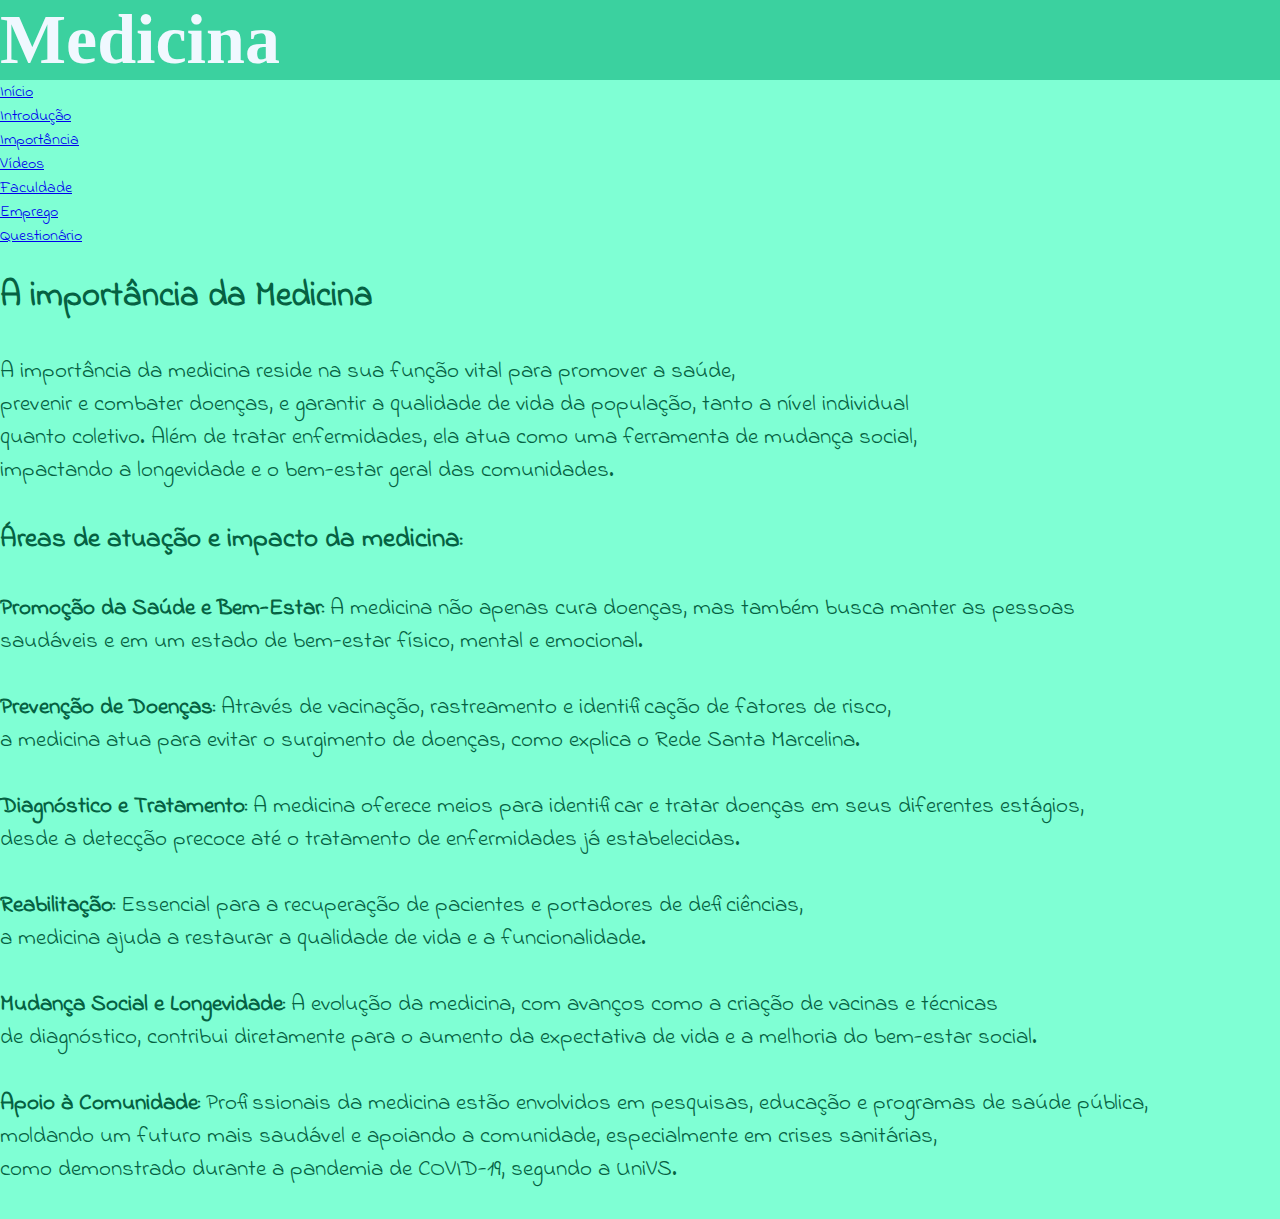
<file: 02/index.html>
<!DOCTYPE html>
<html lang="en">

<head>
  <meta charset="UTF-8">
  <meta name="viewport" content="width=device-width, initial-scale=1.0">
  <title>Document</title>
  <link rel="preconnect" href="https://fonts.googleapis.com">
  <link rel="preconnect" href="https://fonts.gstatic.com" crossorigin>
  <link href="https://fonts.googleapis.com/css2?family=Indie+Flower&display=swap" rel="stylesheet">
  <link rel="stylesheet" href="/css/style.css">
</head>

<body class="indie-flower-regular">

  <h1>Medicina</h1>

  <nav>
    <ul>
      <li><a href="./formulario/index.html">Início</a></li>
      <li><a href="./01/index.html">Introdução</a></li>
      <li><a href="./02/index.html">Importância</a></li>
      <li><a href="./03/index.html">Vídeos</a></li>
      <li><a href="./04/index.html">Faculdade</a></li>
      <li><a href="./05/index.html">Emprego</a></li>
      <li><a href="./06/index.html">Questionário</a></li>
    </ul>
  </nav><br>
  <div class="content">
    <h2>A importância da Medicina</h2><br>

    <p>A importância da medicina reside na sua função vital para promover a saúde,<br> prevenir e combater doenças, e
      garantir a qualidade de vida da população, tanto a nível individual <br> quanto coletivo. Além de tratar
      enfermidades, ela atua como uma ferramenta de mudança social,<br> impactando a longevidade e o bem-estar geral das
      comunidades. </p><br>
    <h3>Áreas de atuação e impacto da medicina:</h3><br>
    <ul>
      <li><strong>Promoção da Saúde e Bem-Estar:</strong> A medicina não apenas cura doenças, mas também busca manter as
        pessoas<br> saudáveis e em um estado de bem-estar físico, mental e emocional. </li><br>
      <li><strong>Prevenção de Doenças:</strong> Através de vacinação, rastreamento e identificação de fatores de
        risco,<br> a medicina atua para evitar o surgimento de doenças, como explica o Rede Santa Marcelina. </li><br>
      <li><strong>Diagnóstico e Tratamento:</strong> A medicina oferece meios para identificar e tratar doenças em seus
        diferentes estágios,<br> desde a detecção precoce até o tratamento de enfermidades já estabelecidas. </li><br>
      <li><strong>Reabilitação:</strong> Essencial para a recuperação de pacientes e portadores de deficiências,<br> a
        medicina ajuda a restaurar a qualidade de vida e a funcionalidade. </li><br>
      <li><strong>Mudança Social e Longevidade:</strong> A evolução da medicina, com avanços como a criação de vacinas e
        técnicas <br>de diagnóstico, contribui diretamente para o aumento da expectativa de vida e a melhoria do
        bem-estar social. </li><br>
      <li><strong>Apoio à Comunidade:</strong> Profissionais da medicina estão envolvidos em pesquisas, educação e
        programas de saúde pública,<br> moldando um futuro mais saudável e apoiando a comunidade, especialmente em
        crises sanitárias,<br> como demonstrado durante a pandemia de COVID-19, segundo a UniVS. </li><br>
    </ul>

  </div>
</body>

</html>
</file>
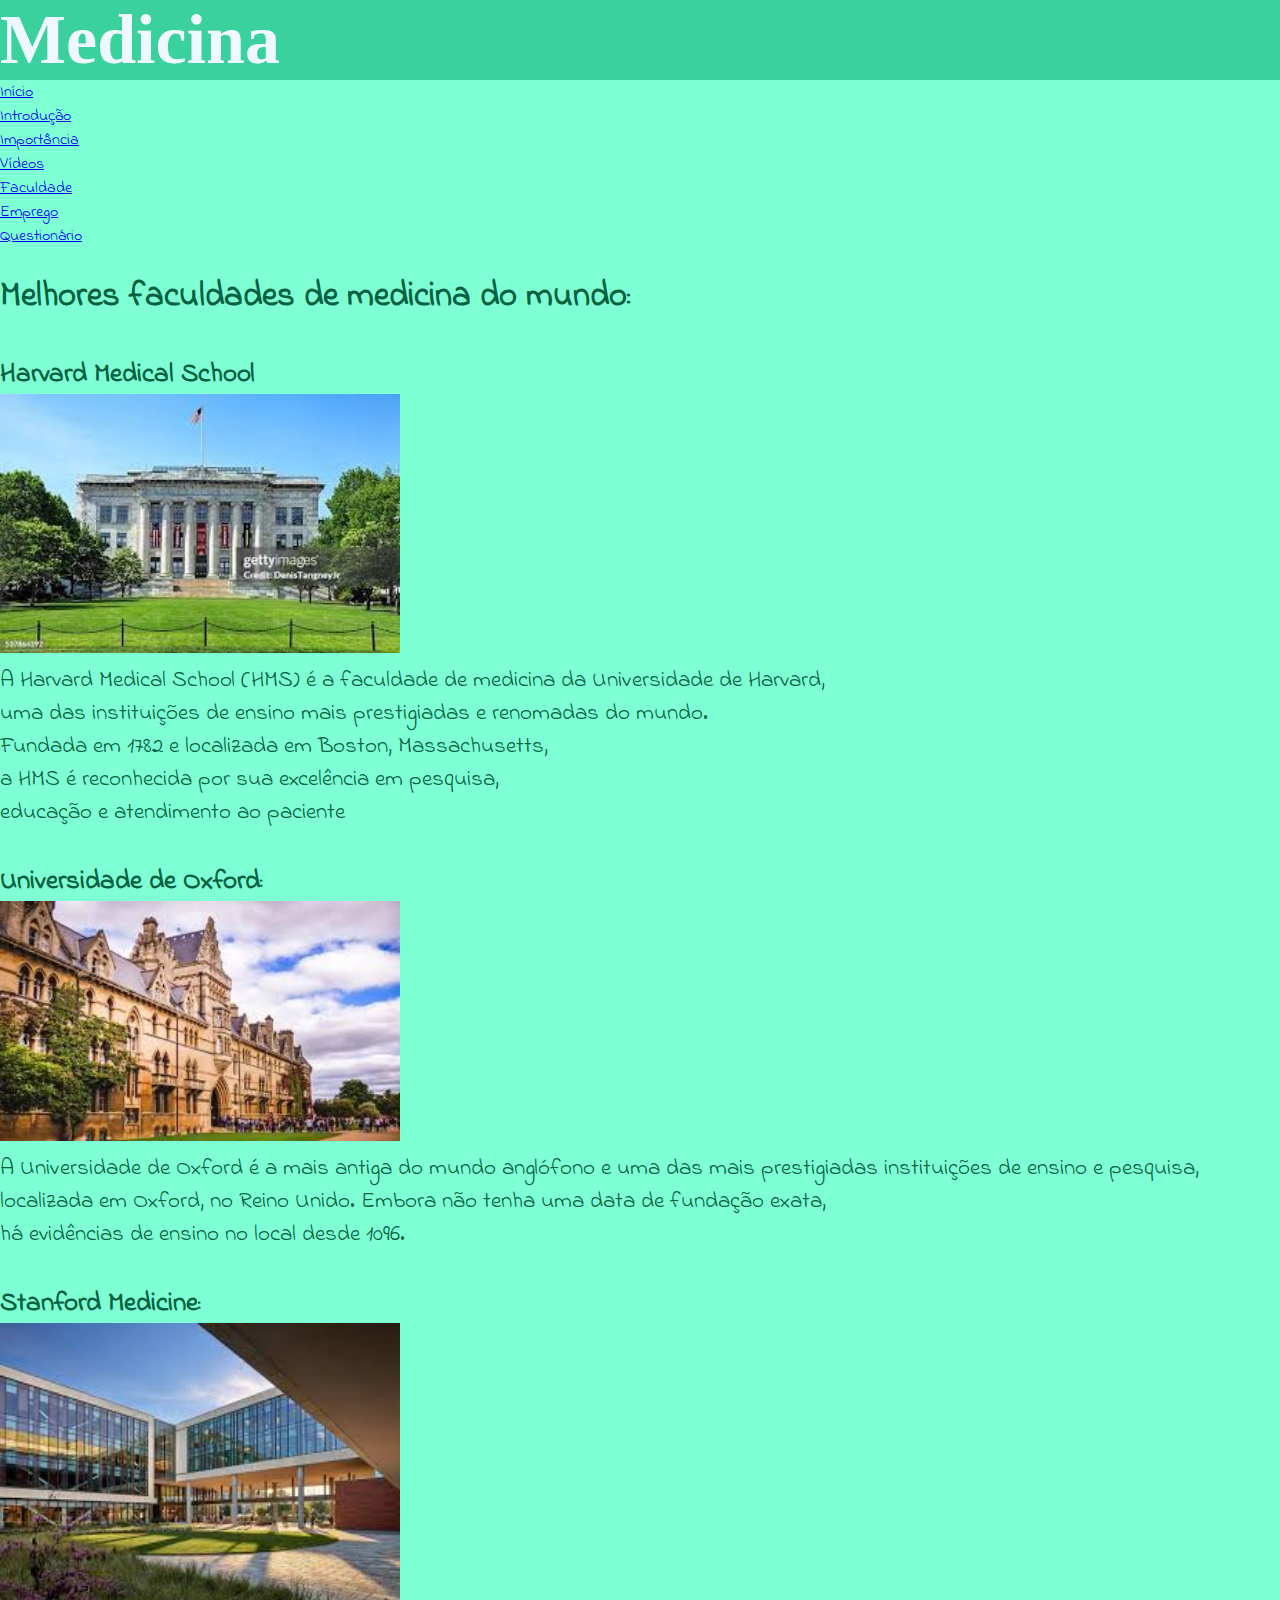
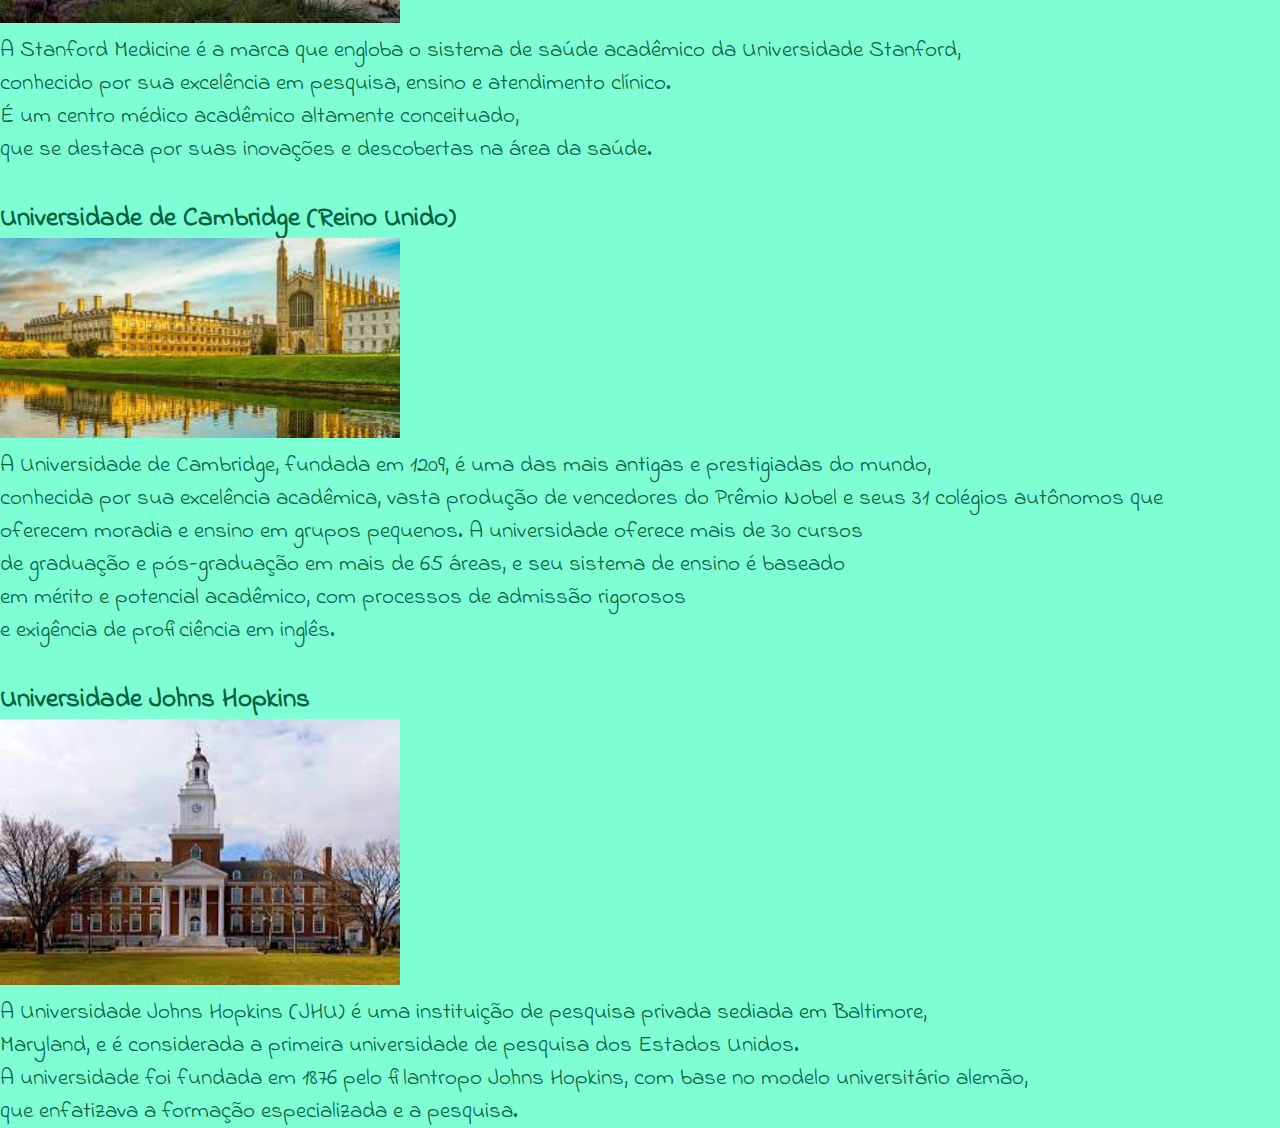
<file: 04/index.html>
<!DOCTYPE html>
<html lang="en">

<head>
    <meta charset="UTF-8">
    <meta name="viewport" content="width=device-width, initial-scale=1.0">
    <title>Document</title>
    <link rel="preconnect" href="https://fonts.googleapis.com">
    <link rel="preconnect" href="https://fonts.gstatic.com" crossorigin>
    <link href="https://fonts.googleapis.com/css2?family=Indie+Flower&display=swap" rel="stylesheet">
    <link rel="stylesheet" href="/css/style.css">
</head>

<body class="indie-flower-regular">

    <h1>Medicina</h1>

    <nav>
        <ul>
            <li><a href="./formulario/index.html">Início</a></li>
            <li><a href="./01/index.html">Introdução</a></li>
            <li><a href="./02/index.html">Importância</a></li>
            <li><a href="./03/index.html">Vídeos</a></li>
            <li><a href="./04/index.html">Faculdade</a></li>
            <li><a href="./05/index.html">Emprego</a></li>
            <li><a href="./06/index.html">Questionário</a></li>
        </ul>
    </nav><br>
    <div class="content">
        <h2>Melhores faculdades de medicina do mundo:</h2><br>
        <h3>Harvard Medical School</h3>
        <img src="/imgs/harvard.jpg" alt="jpg" width="400px">
        <p>A Harvard Medical School (HMS) é a faculdade de medicina da Universidade de Harvard,<br> uma das instituições
            de ensino mais prestigiadas e renomadas do mundo.<br> Fundada em 1782 e localizada em Boston,
            Massachusetts,<br> a HMS é reconhecida por sua excelência em pesquisa,<br> educação e atendimento ao
            paciente</p><br>
        <h3>Universidade de Oxford:</h3>
        <img src="/imgs/oxford.jpg" alt="jpg" width="400px">
        <p>A Universidade de Oxford é a mais antiga do mundo anglófono e uma das mais prestigiadas instituições de
            ensino e pesquisa,<br> localizada em Oxford, no Reino Unido. Embora não tenha uma data de fundação
            exata,<br> há evidências de ensino no local desde 1096.</p><br>
        <h3>Stanford Medicine:</h3>
        <img src="/imgs/Stanford Medicine,.jpg" alt="jpg" width="400px">
        <p>A Stanford Medicine é a marca que engloba o sistema de saúde acadêmico da Universidade Stanford,<br>
            conhecido por sua excelência em pesquisa, ensino e atendimento clínico.<br> É um centro médico acadêmico
            altamente conceituado,<br> que se destaca por suas inovações e descobertas na área da saúde. </p><br>
        <h3>Universidade de Cambridge (Reino Unido)</h3>
        <img src="/imgs/cambridge.jpg" alt="jpg" width="400px">
        <p>A Universidade de Cambridge, fundada em 1209, é uma das mais antigas e prestigiadas do mundo,<br> conhecida
            por sua excelência acadêmica, vasta produção de vencedores do Prêmio Nobel e seus 31 colégios autônomos
            que<br> oferecem moradia e ensino em grupos pequenos. A universidade oferece mais de 30 cursos<br> de
            graduação e pós-graduação em mais de 65 áreas, e seu sistema de ensino é baseado<br> em mérito e potencial
            acadêmico, com processos de admissão rigorosos<br> e exigência de proficiência em inglês.</p><br>
        <h3>Universidade Johns Hopkins</h3>
        <img src="/imgs/Johns Hopkins.jpg" alt="jpg" width="400px">
        <p>A Universidade Johns Hopkins (JHU) é uma instituição de pesquisa privada sediada em Baltimore,<br> Maryland,
            e é considerada a primeira universidade de pesquisa dos Estados Unidos. <br> A universidade foi fundada em
            1876 pelo filantropo Johns Hopkins, com base no modelo universitário alemão,<br> que enfatizava a formação
            especializada e a pesquisa.
    </div>
</body>

</html>
</file>
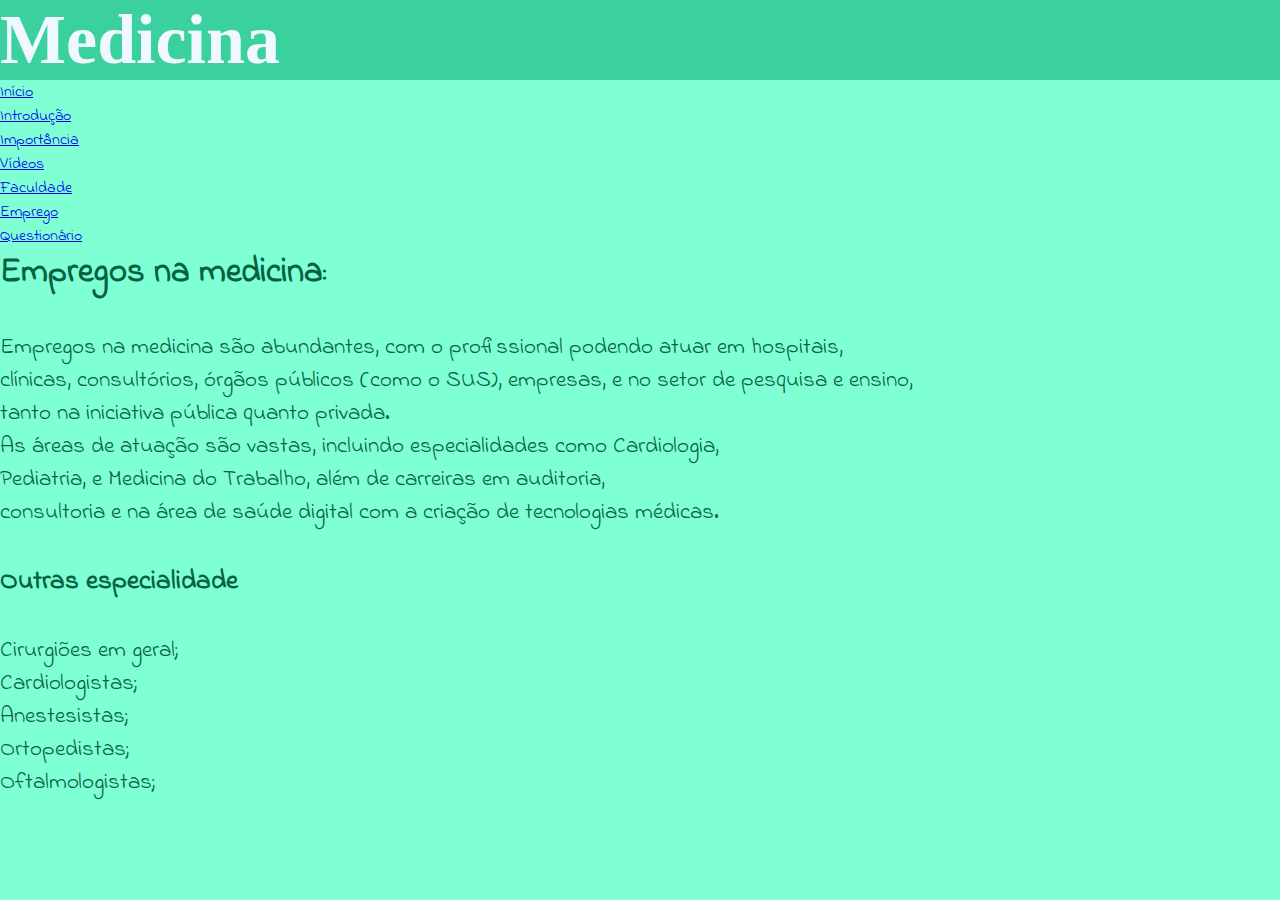
<file: 05/index.html>
<!DOCTYPE html>
<html lang="en">

<head>
    <meta charset="UTF-8">
    <meta name="viewport" content="width=device-width, initial-scale=1.0">
    <title>Document</title>
    <link rel="preconnect" href="https://fonts.googleapis.com">
    <link rel="preconnect" href="https://fonts.gstatic.com" crossorigin>
    <link href="https://fonts.googleapis.com/css2?family=Indie+Flower&display=swap" rel="stylesheet">
    <link rel="stylesheet" href="/css/style.css">
</head>

<body class="indie-flower-regular">

    <h1>Medicina</h1>

    <nav>
        <ul>
            <li><a href="./formulario/index.html">Início</a></li>
            <li><a href="./01/index.html">Introdução</a></li>
            <li><a href="./02/index.html">Importância</a></li>
            <li><a href="./03/index.html">Vídeos</a></li>
            <li><a href="./04/index.html">Faculdade</a></li>
            <li><a href="./05/index.html">Emprego</a></li>
            <li><a href="./06/index.html">Questionário</a></li>
        </ul>
    </nav>
    <div class="content">
        <h2>Empregos na medicina:</h2><br>
        <p>Empregos na medicina são abundantes, com o profissional podendo atuar em hospitais,<br> clínicas,
            consultórios, órgãos públicos (como o SUS), empresas, e no setor de pesquisa e ensino,<br> tanto na
            iniciativa pública quanto privada.</p>
        <p>As áreas de atuação são vastas, incluindo especialidades como Cardiologia,<br> Pediatria, e Medicina do
            Trabalho, além de carreiras em auditoria,<br> consultoria e na área de saúde digital com a criação de
            tecnologias médicas. </p><br>
        <h3>Outras especialidade</h3><br>
        <ul>
            <li>Cirurgiões em geral;</li>
            <li>Cardiologistas;</li>
            <li>Anestesistas;</li>
            <li>Ortopedistas;</li>
            <li>Oftalmologistas;</li>
    </div>
</body>

</html>
</file>
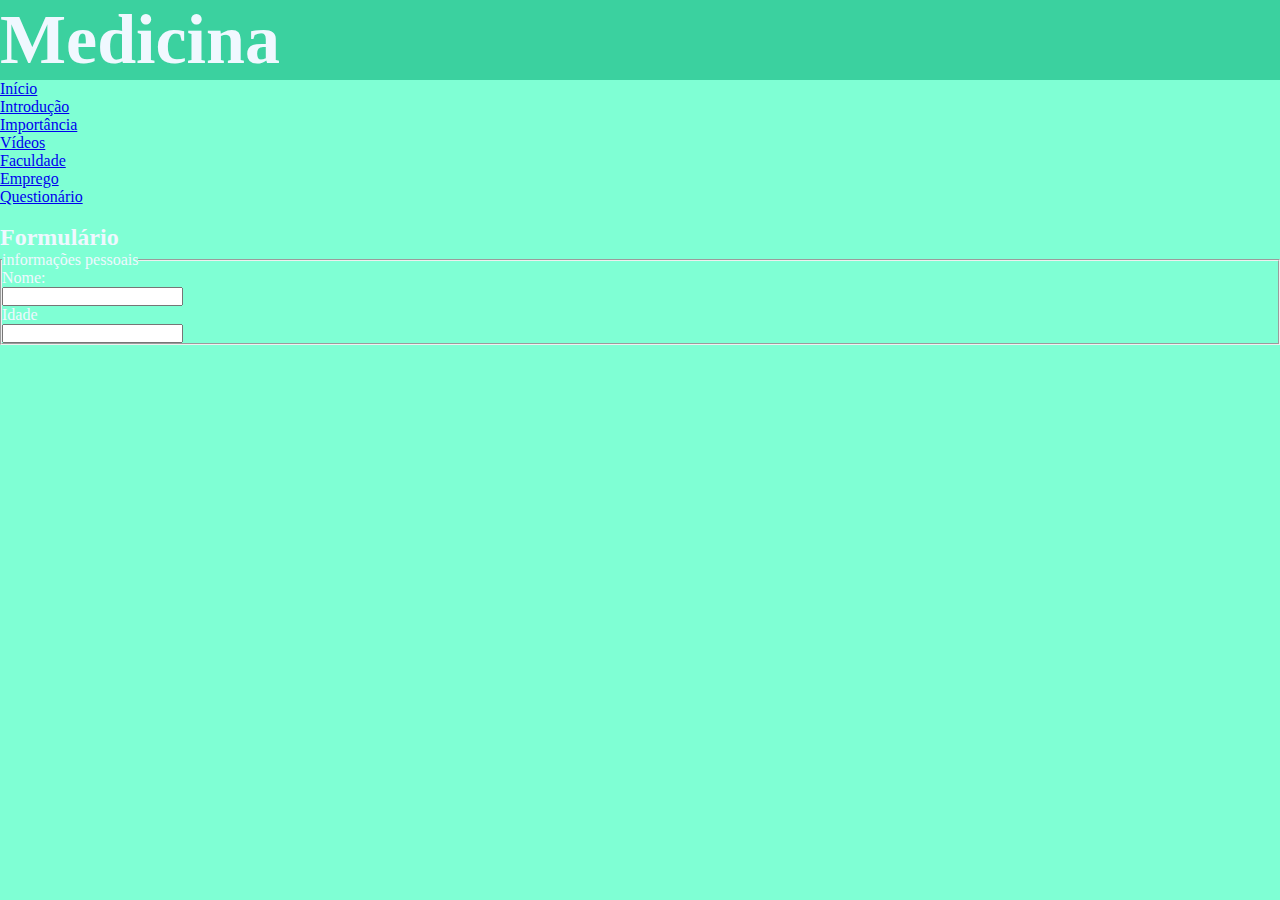
<file: formulario/index.html>
<!DOCTYPE html>
<html lang="en">

<head>
    <meta charset="UTF-8">
    <meta name="viewport" content="width=device-width, initial-scale=1.0">
    <title>Formulário</title>
    <link rel="stylesheet" href="./../css/style.css">
</head>

<body>

    <h1>Medicina</h1>

    <nav>
        <ul>
            <li><a href="./formulario/index.html">Início</a></li>
            <li><a href="./01/index.html">Introdução</a></li>
            <li><a href="./02/index.html">Importância</a></li>
            <li><a href="./03/index.html">Vídeos</a></li>
            <li><a href="./04/index.html">Faculdade</a></li>
            <li><a href="./05/index.html">Emprego</a></li>
            <li><a href="./06/index.html">Questionário</a></li>
        </ul>
    </nav><br>

    <h2>Formulário</h2>

    <form id="cotato">
        <fieldset>
            <legend>informações pessoais</legend>
            <div>
                <label>Nome:<br>
                    <input type="text" id="Nome">
                </label>
            </div>
            <label>Idade<br>
                <input type="number" id="Idade">
            </label>
        </fieldset><br>

</body>

</html>
</file>
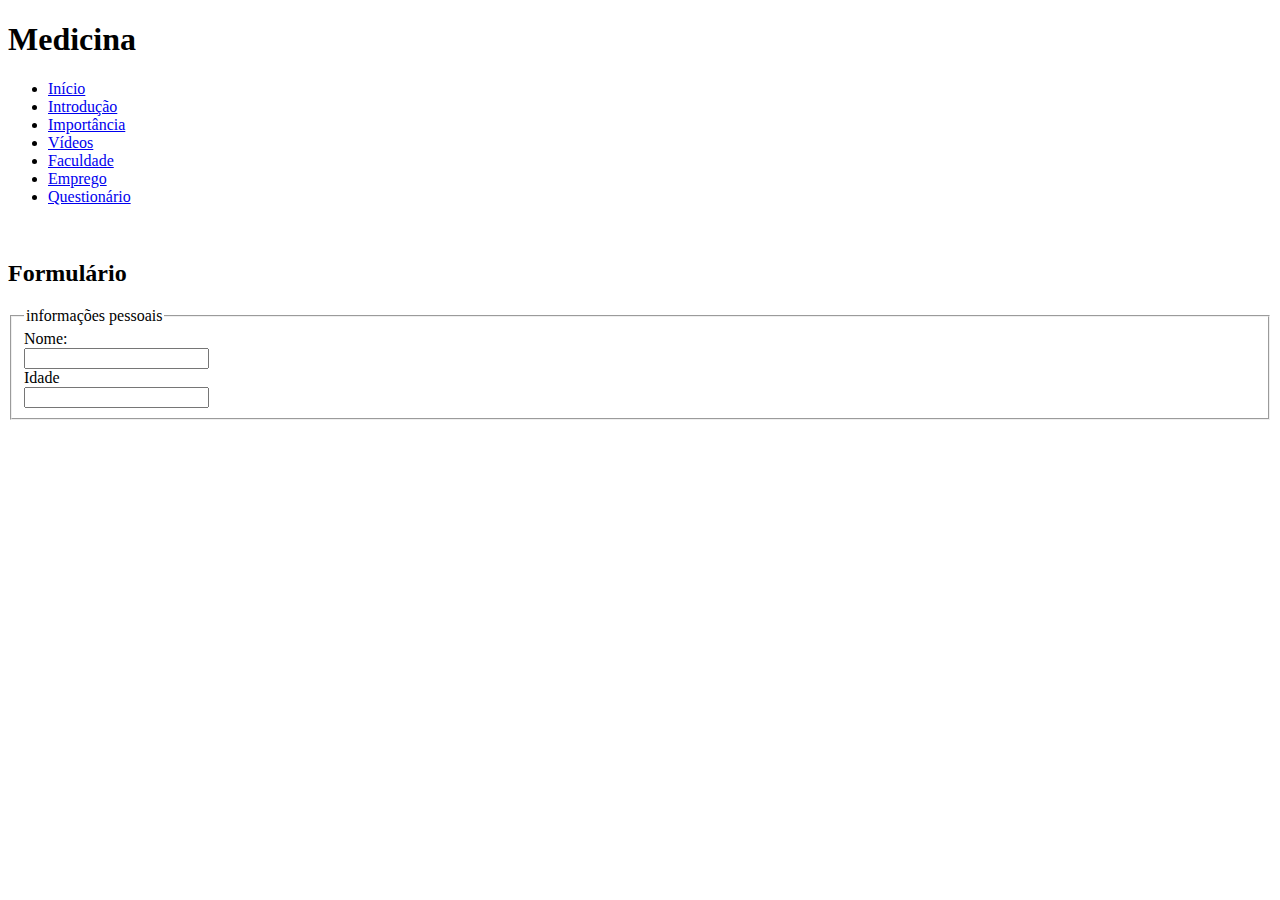
<file: atividade1/0.9/index.html>
<!DOCTYPE html>
<html lang="en">

<head>
    <meta charset="UTF-8">
    <meta name="viewport" content="width=device-width, initial-scale=1.0">
    <title>Formulário</title>
</head>

<body>

    <h1>Medicina</h1>

     <nav>
        <ul>
            <li><a href="/0.9/index.html">Início</a></li>
            <li><a href="/01/index.html">Introdução</a></li>
            <li><a href="/02/index.html">Importância</a></li>
            <li><a href="/03/index.html">Vídeos</a></li>
            <li><a href="/04/index.html">Faculdade</a></li>
            <li><a href="/05/index.html">Emprego</a></li>
            <li><a href="/index1.html">Questionário</a></li>
        </ul>
    </nav><br>

    <h2>Formulário</h2>

    <form id="cotato">
        <fieldset>
            <legend>informações pessoais</legend>
            <div>
                <label>Nome:<br>
                    <input type="text" id="Nome">
                </label>
            </div>
            <label>Idade<br>
                <input type="number" id="Idade">
            </label>
        </fieldset><br>

</body>

</html>
</file>
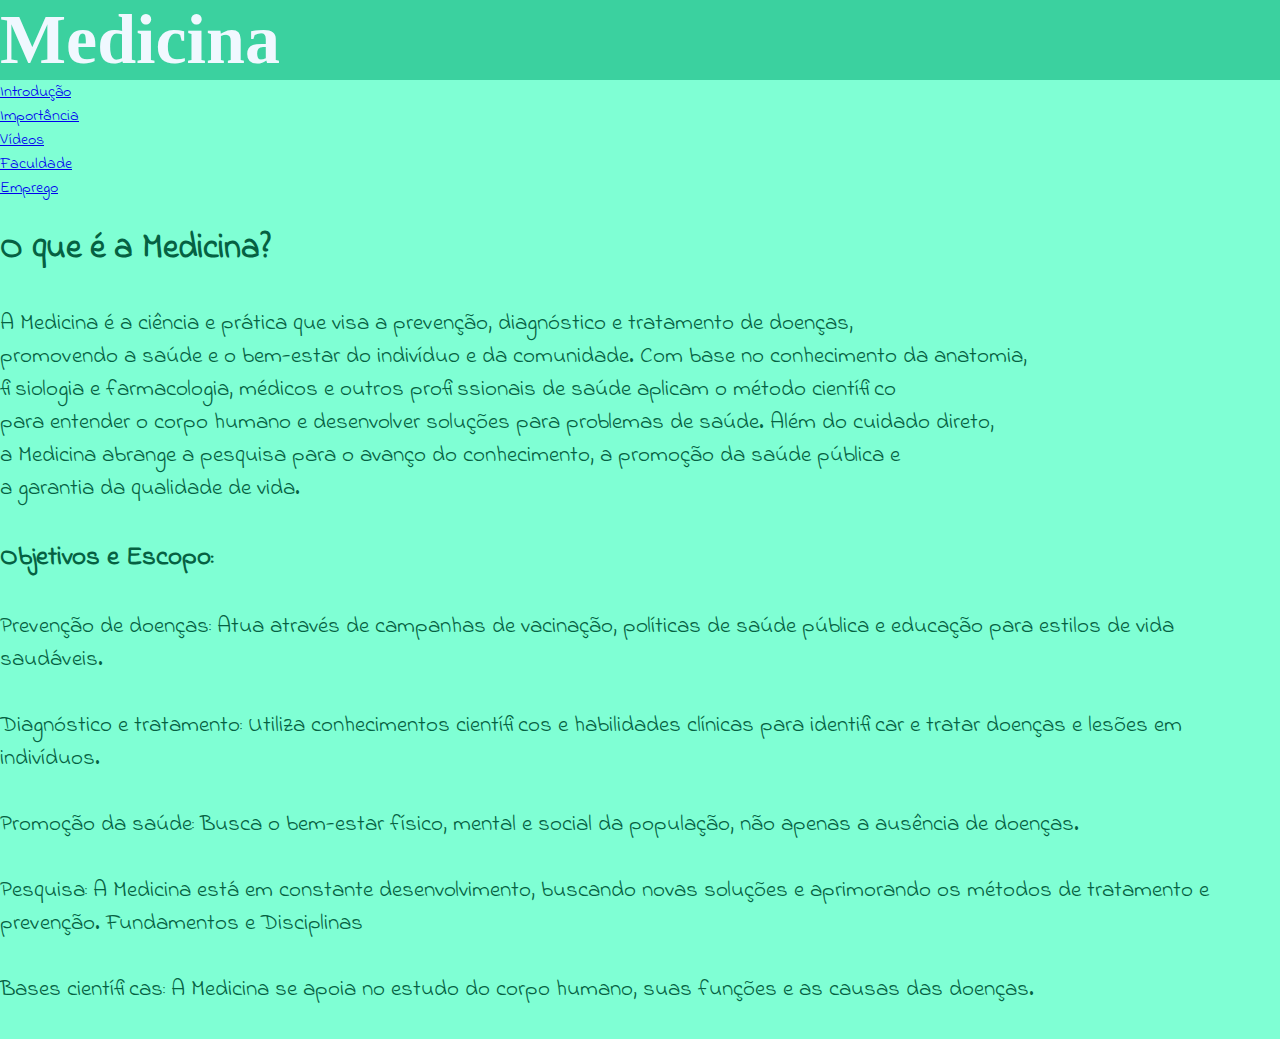
<file: atividade1/01/index.html>
<!DOCTYPE html>
<html lang="en">
<head>
    <meta charset="UTF-8">
    <meta name="viewport" content="width=device-width, initial-scale=1.0">
    <title>+ Medicina</title>
    <link rel="shortcut icon" href="favicon.ico" type="image/x-icon">
    <link rel="preconnect" href="https://fonts.googleapis.com">
    <link rel="preconnect" href="https://fonts.gstatic.com" crossorigin>
    <link href="https://fonts.googleapis.com/css2?family=Indie+Flower&display=swap" rel="stylesheet">
    <link rel="stylesheet" href="/css/style.css">
</head>
<body class="indie-flower-regular">
    
    <h1>Medicina</h1>

    <nav>
        <ul>
            <li><a href="/01/index.html">Introdução</a></li>
            <li><a href="/02/index.html">Importância</a></li>
            <li><a href="/03/index.html">Vídeos</a></li>
            <li><a href="/04/index.html">Faculdade</a></li>
            <li><a href="/05/index.html">Emprego</a></li>
        </ul>
    </nav><br>

    <div class="content">    
        <h2>O que é a Medicina?</h2><br>

        <p>A Medicina é a ciência e prática que visa a prevenção, diagnóstico e tratamento de doenças,<br> promovendo a saúde e o bem-estar do indivíduo e da comunidade. Com base no conhecimento da anatomia,<br> fisiologia e farmacologia, médicos e outros profissionais de saúde aplicam o método científico <br> para entender o corpo humano e desenvolver soluções para problemas de saúde. Além do cuidado direto,<br> a Medicina abrange a pesquisa para o avanço do conhecimento, a promoção da saúde pública e <br> a garantia da qualidade de vida.</p><br> 

            <h3>Objetivos e Escopo:</h3><br>
            <p>Prevenção de doenças: Atua através de campanhas de vacinação, políticas de saúde pública e educação para estilos de vida saudáveis. </p><br>
            <p>Diagnóstico e tratamento: Utiliza conhecimentos científicos e habilidades clínicas para identificar e tratar doenças e lesões em indivíduos. </p><br>
            <p>Promoção da saúde: Busca o bem-estar físico, mental e social da população, não apenas a ausência de doenças. </p><br>
            <p>Pesquisa: A Medicina está em constante desenvolvimento, buscando novas soluções e aprimorando os métodos de tratamento e prevenção. 
            Fundamentos e Disciplinas </p><br>
            <p>Bases científicas: A Medicina se apoia no estudo do corpo humano, suas funções e as causas das doenças.</p><br>
    </div>

</body>
</html>
</file>
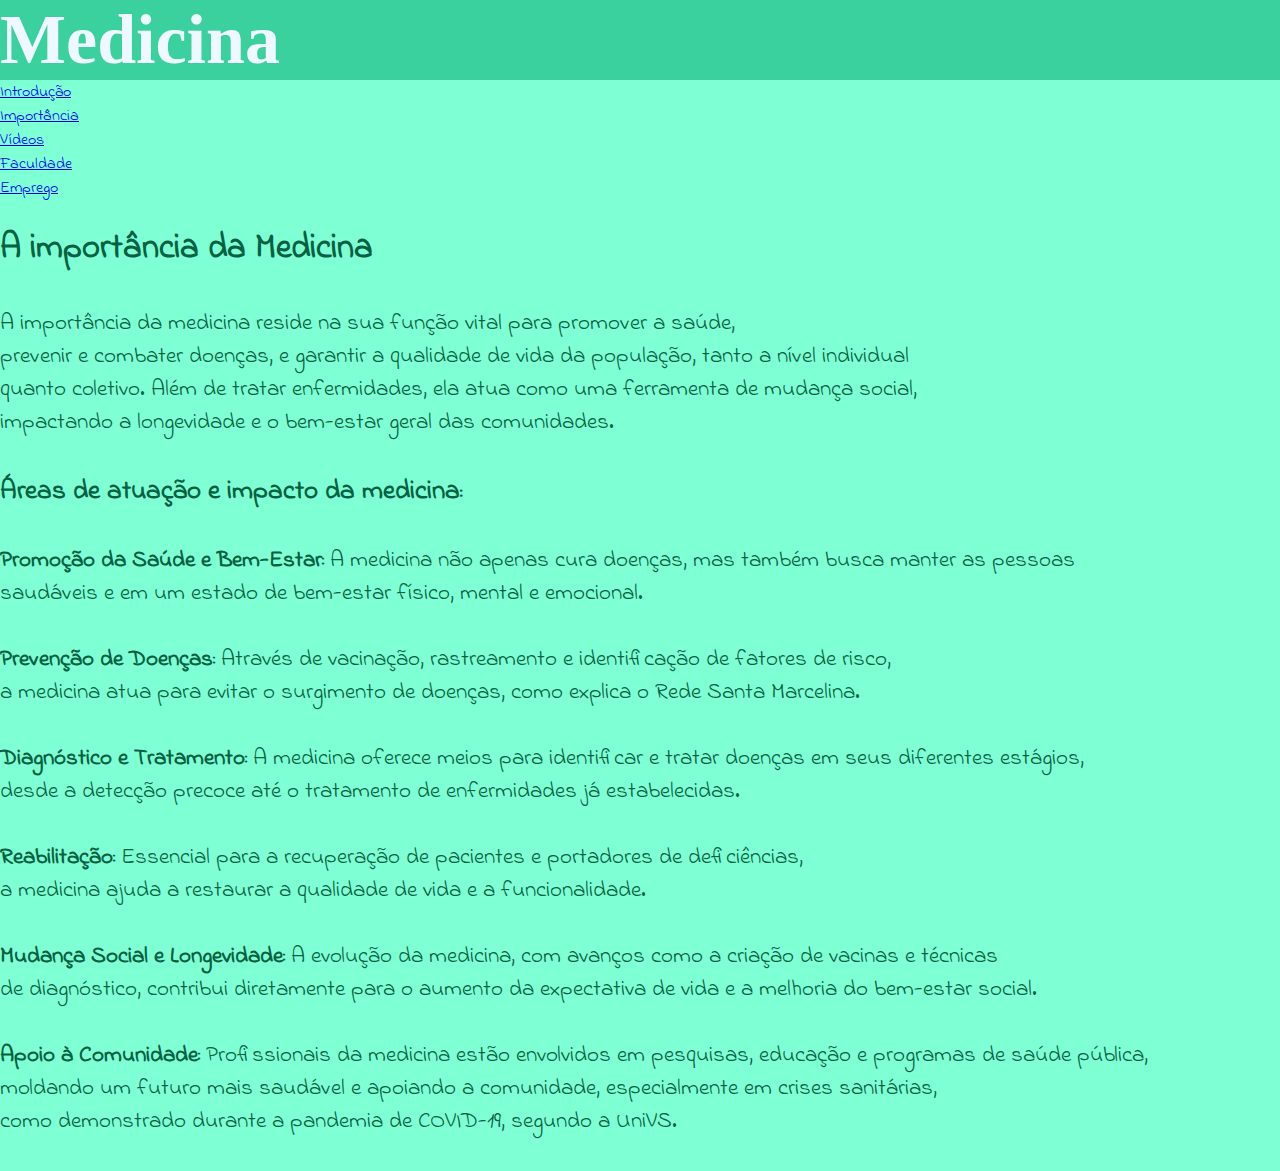
<file: atividade1/02/index.html>
<!DOCTYPE html>
<html lang="en">
<head>
    <meta charset="UTF-8">
    <meta name="viewport" content="width=device-width, initial-scale=1.0">
    <title>Document</title>
    <link rel="shortcut icon" href="favicon.ico" type="image/x-icon">
    <link rel="preconnect" href="https://fonts.googleapis.com">
    <link rel="preconnect" href="https://fonts.gstatic.com" crossorigin>
    <link href="https://fonts.googleapis.com/css2?family=Indie+Flower&display=swap" rel="stylesheet">
    <link rel="stylesheet" href="/css/style.css">
</head>
<body class="indie-flower-regular">

    <h1>Medicina</h1>

    <nav>
        <ul>
            <li><a href="/01/index.html">Introdução</a></li>
            <li><a href="/02/index.html">Importância</a></li>
            <li><a href="/03/index.html">Vídeos</a></li>
            <li><a href="/04/index.html">Faculdade</a></li>
            <li><a href="/05/index.html">Emprego</a></li>
        </ul>
    </nav><br>
    <div class="content"> 
      <h2>A importância da Medicina</h2><br>

      <p>A importância da medicina reside na sua função vital para promover a saúde,<br> prevenir e combater doenças, e garantir a qualidade de vida da população, tanto a nível individual <br> quanto coletivo. Além de tratar enfermidades, ela atua como uma ferramenta de mudança social,<br> impactando a longevidade e o bem-estar geral das comunidades.  </p><br>
      <h3>Áreas de atuação e impacto da medicina:</h3><br>
      <ul>
        <li><strong>Promoção da Saúde e Bem-Estar:</strong> A medicina não apenas cura doenças, mas também busca manter as pessoas<br> saudáveis e em um estado de bem-estar físico, mental e emocional. </li><br>
        <li><strong>Prevenção de Doenças:</strong> Através de vacinação, rastreamento e identificação de fatores de risco,<br> a medicina atua para evitar o surgimento de doenças, como explica o Rede Santa Marcelina. </li><br>
        <li><strong>Diagnóstico e Tratamento:</strong> A medicina oferece meios para identificar e tratar doenças em seus diferentes estágios,<br> desde a detecção precoce até o tratamento de enfermidades já estabelecidas. </li><br>
        <li><strong>Reabilitação:</strong> Essencial para a recuperação de pacientes e portadores de deficiências,<br> a medicina ajuda a restaurar a qualidade de vida e a funcionalidade. </li><br>
        <li><strong>Mudança Social e Longevidade:</strong> A evolução da medicina, com avanços como a criação de vacinas e técnicas <br>de diagnóstico, contribui diretamente para o aumento da expectativa de vida e a melhoria do bem-estar social. </li><br>
        <li><strong>Apoio à Comunidade:</strong> Profissionais da medicina estão envolvidos em pesquisas, educação e programas de saúde pública,<br> moldando um futuro mais saudável e apoiando a comunidade, especialmente em crises sanitárias,<br> como demonstrado durante a pandemia de COVID-19, segundo a UniVS. </li><br>
      </ul>

    </div>
</body>
</html>
</file>
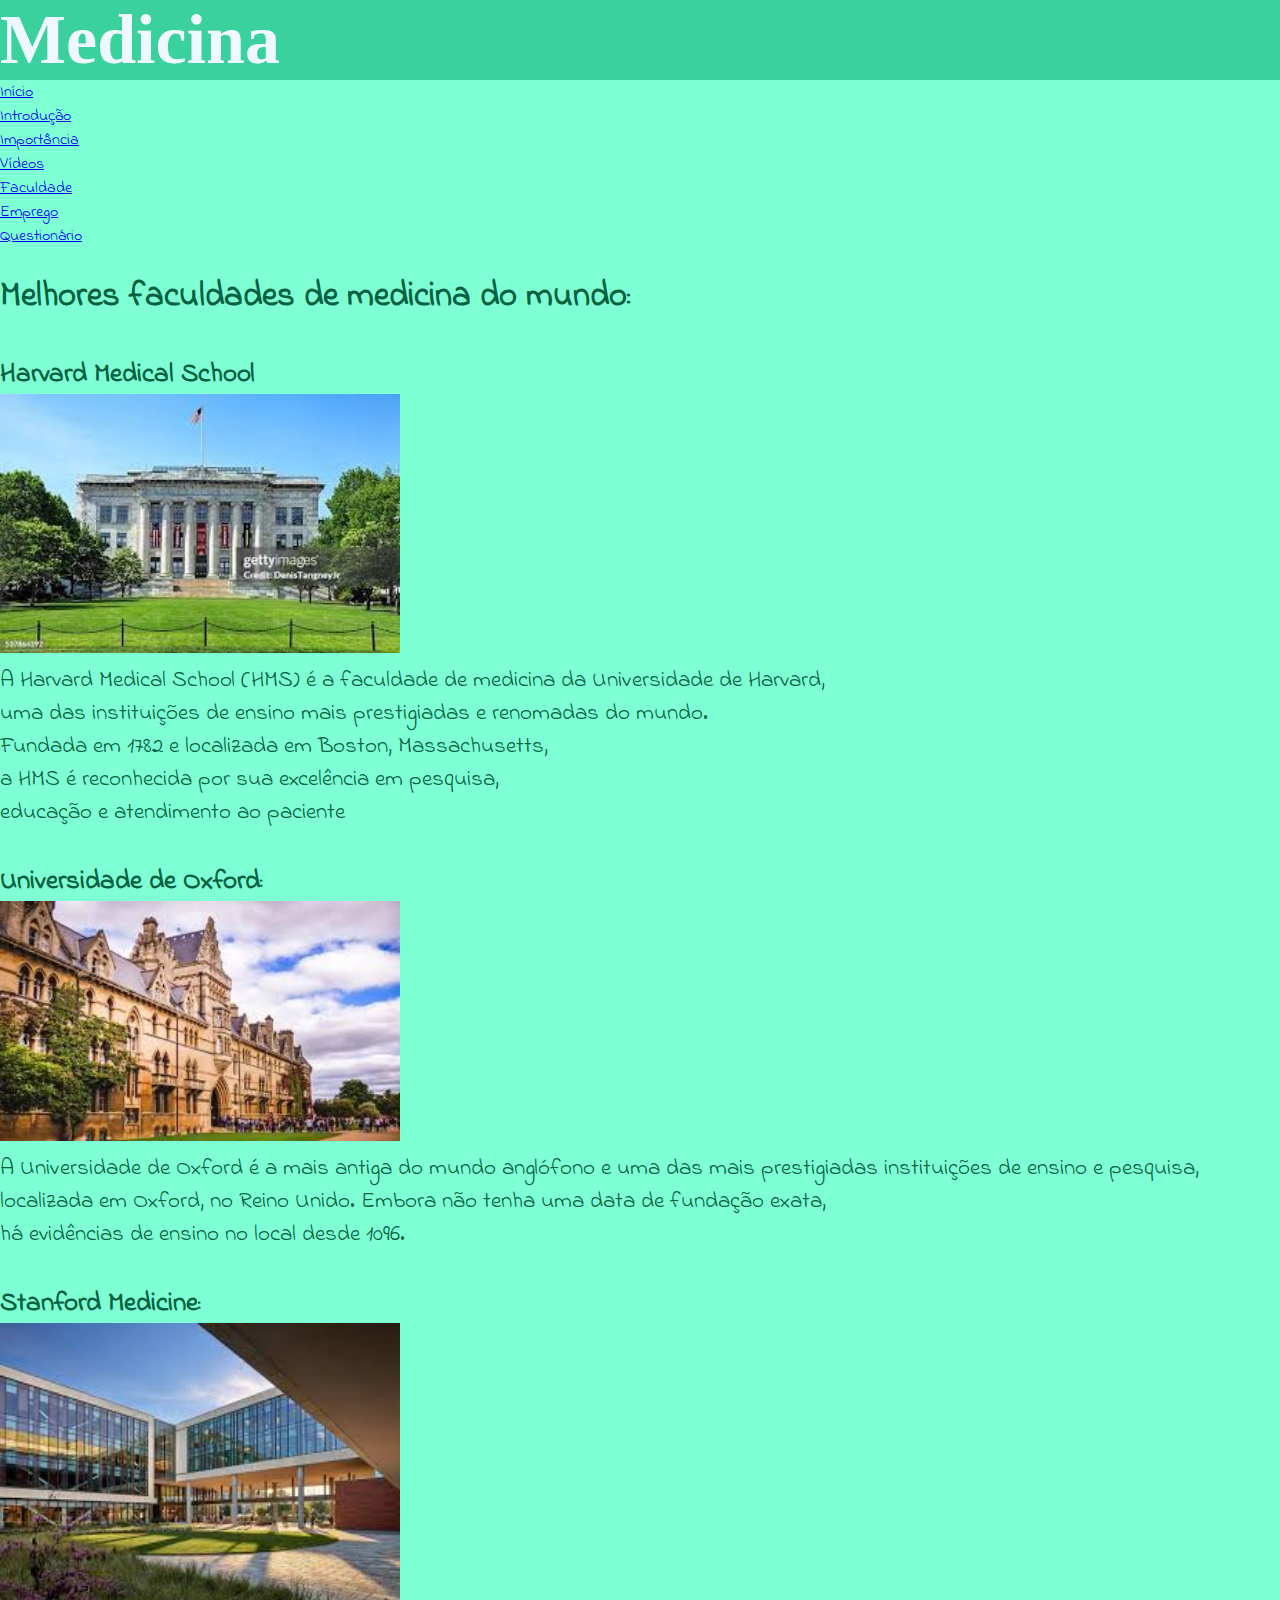
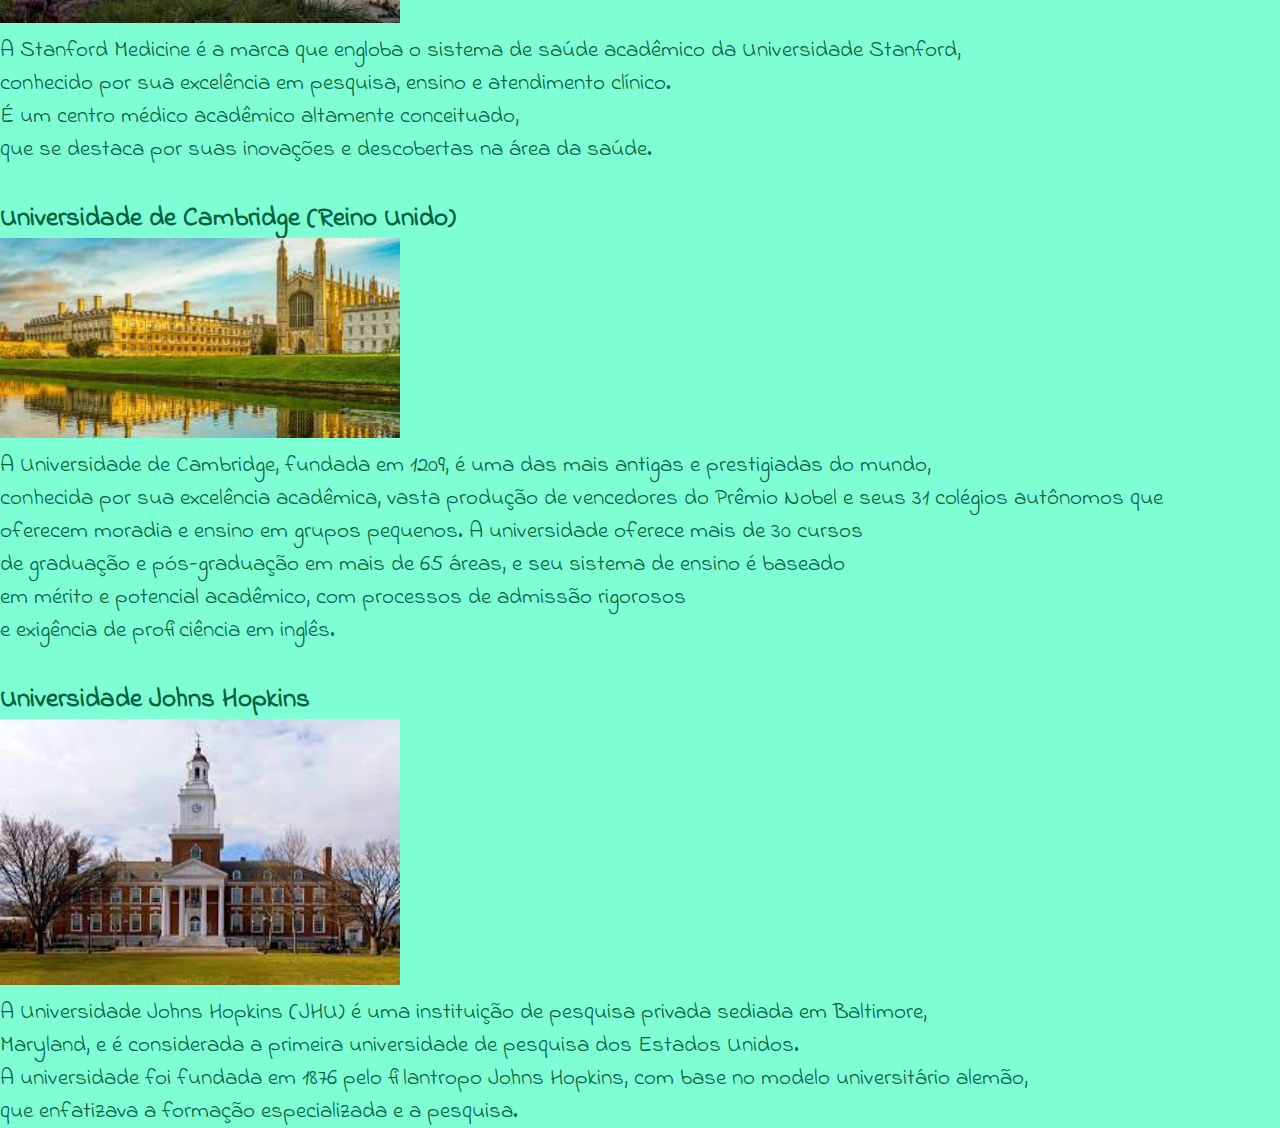
<file: atividade1/04/index.html>
<!DOCTYPE html>
<html lang="en">

<head>
    <meta charset="UTF-8">
    <meta name="viewport" content="width=device-width, initial-scale=1.0">
    <title>Document</title>
    <link rel="shortcut icon" href="favicon.ico" type="image/x-icon">
    <link rel="preconnect" href="https://fonts.googleapis.com">
    <link rel="preconnect" href="https://fonts.gstatic.com" crossorigin>
    <link href="https://fonts.googleapis.com/css2?family=Indie+Flower&display=swap" rel="stylesheet">
    <link rel="stylesheet" href="/css/style.css">
</head>

<body class="indie-flower-regular">

    <h1>Medicina</h1>

    <nav>
        <ul>
            <li><a href="/0.9/index.html">Início</a></li>
            <li><a href="/01/index.html">Introdução</a></li>
            <li><a href="/02/index.html">Importância</a></li>
            <li><a href="/03/index.html">Vídeos</a></li>
            <li><a href="/04/index.html">Faculdade</a></li>
            <li><a href="/05/index.html">Emprego</a></li>
            <li><a href="/index1.html">Questionário</a></li>
        </ul>
    </nav><br>
    <div class="content">
        <h2>Melhores faculdades de medicina do mundo:</h2><br>
        <h3>Harvard Medical School</h3>
        <img src="/imgs/harvard.jpg" alt="jpg" width="400px">
        <p>A Harvard Medical School (HMS) é a faculdade de medicina da Universidade de Harvard,<br> uma das instituições
            de ensino mais prestigiadas e renomadas do mundo.<br> Fundada em 1782 e localizada em Boston,
            Massachusetts,<br> a HMS é reconhecida por sua excelência em pesquisa,<br> educação e atendimento ao
            paciente</p><br>
        <h3>Universidade de Oxford:</h3>
        <img src="/imgs/oxford.jpg" alt="jpg" width="400px">
        <p>A Universidade de Oxford é a mais antiga do mundo anglófono e uma das mais prestigiadas instituições de
            ensino e pesquisa,<br> localizada em Oxford, no Reino Unido. Embora não tenha uma data de fundação
            exata,<br> há evidências de ensino no local desde 1096.</p><br>
        <h3>Stanford Medicine:</h3>
        <img src="/imgs/Stanford Medicine,.jpg" alt="jpg" width="400px">
        <p>A Stanford Medicine é a marca que engloba o sistema de saúde acadêmico da Universidade Stanford,<br>
            conhecido por sua excelência em pesquisa, ensino e atendimento clínico.<br> É um centro médico acadêmico
            altamente conceituado,<br> que se destaca por suas inovações e descobertas na área da saúde. </p><br>
        <h3>Universidade de Cambridge (Reino Unido)</h3>
        <img src="/imgs/cambridge.jpg" alt="jpg" width="400px">
        <p>A Universidade de Cambridge, fundada em 1209, é uma das mais antigas e prestigiadas do mundo,<br> conhecida
            por sua excelência acadêmica, vasta produção de vencedores do Prêmio Nobel e seus 31 colégios autônomos
            que<br> oferecem moradia e ensino em grupos pequenos. A universidade oferece mais de 30 cursos<br> de
            graduação e pós-graduação em mais de 65 áreas, e seu sistema de ensino é baseado<br> em mérito e potencial
            acadêmico, com processos de admissão rigorosos<br> e exigência de proficiência em inglês.</p><br>
        <h3>Universidade Johns Hopkins</h3>
        <img src="/imgs/Johns Hopkins.jpg" alt="jpg" width="400px">
        <p>A Universidade Johns Hopkins (JHU) é uma instituição de pesquisa privada sediada em Baltimore,<br> Maryland,
            e é considerada a primeira universidade de pesquisa dos Estados Unidos. <br> A universidade foi fundada em
            1876 pelo filantropo Johns Hopkins, com base no modelo universitário alemão,<br> que enfatizava a formação
            especializada e a pesquisa.
    </div>
</body>

</html>
</file>
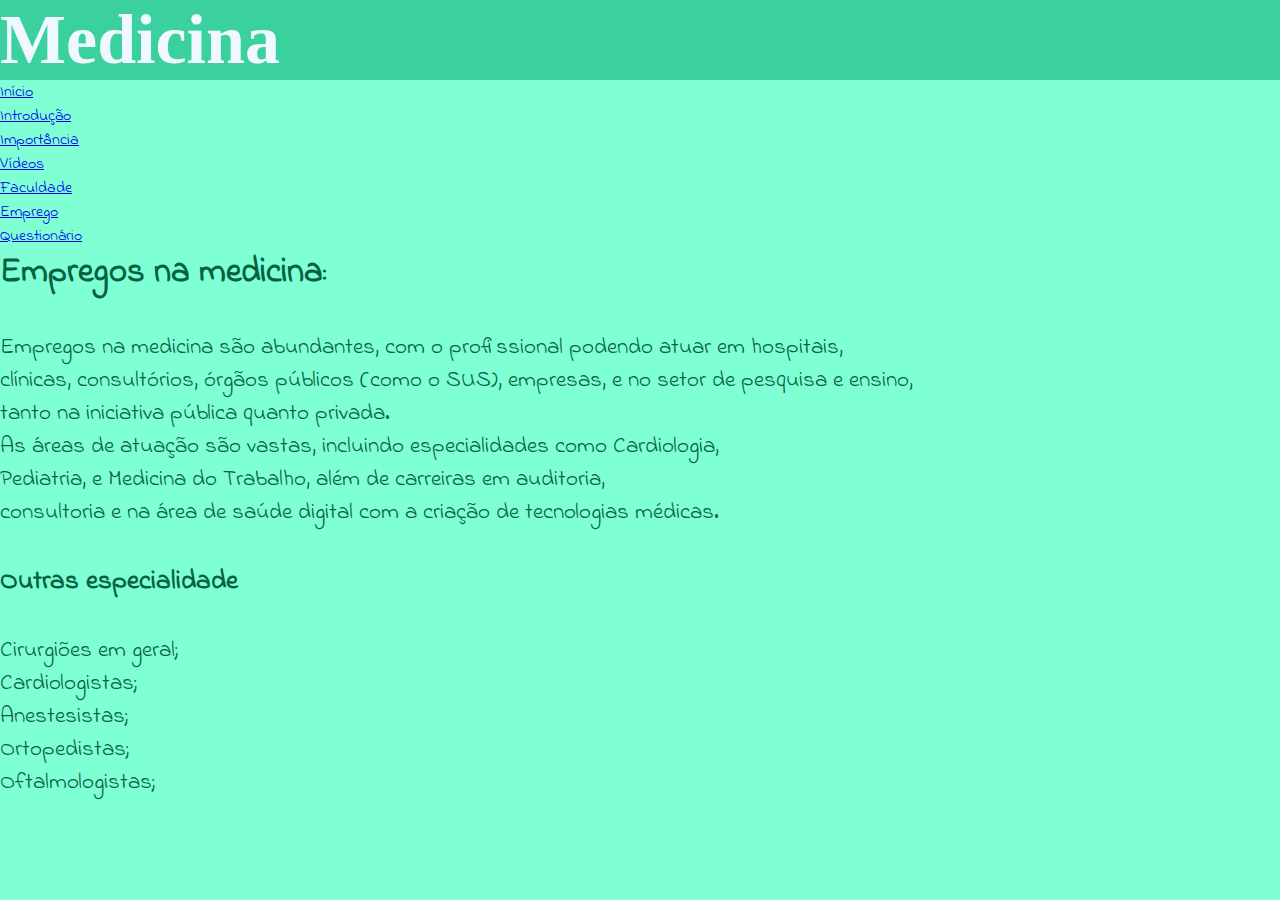
<file: atividade1/05/index.html>
<!DOCTYPE html>
<html lang="en">
<head>
    <meta charset="UTF-8">
    <meta name="viewport" content="width=device-width, initial-scale=1.0">
    <title>Document</title>
    <link rel="shortcut icon" href="favicon.ico" type="image/x-icon">
    <link rel="preconnect" href="https://fonts.googleapis.com">
    <link rel="preconnect" href="https://fonts.gstatic.com" crossorigin>
    <link href="https://fonts.googleapis.com/css2?family=Indie+Flower&display=swap" rel="stylesheet">
    <link rel="stylesheet" href="/css/style.css">
</head>
<body class="indie-flower-regular">
      
    <h1>Medicina</h1>

    <nav>
        <ul>
            <li><a href="/0.9/index.html">Início</a></li>
            <li><a href="/01/index.html">Introdução</a></li>
            <li><a href="/02/index.html">Importância</a></li>
            <li><a href="/03/index.html">Vídeos</a></li>
            <li><a href="/04/index.html">Faculdade</a></li>
            <li><a href="/05/index.html">Emprego</a></li>
            <li><a href="/index1.html">Questionário</a></li>
        </ul>
    </nav>
    <div class="content">
        <h2>Empregos na medicina:</h2><br>
        <p>Empregos na medicina são abundantes, com o profissional podendo atuar em hospitais,<br> clínicas, consultórios, órgãos públicos (como o SUS), empresas, e no setor de pesquisa e ensino,<br> tanto na iniciativa pública quanto privada.</p>
        <p>As áreas de atuação são vastas, incluindo especialidades como Cardiologia,<br> Pediatria, e Medicina do Trabalho, além de carreiras em auditoria,<br> consultoria e na área de saúde digital com a criação de tecnologias médicas. </p><br>
        <h3>Outras especialidade</h3><br>
        <ul>
            <li>Cirurgiões em geral;</li>
            <li>Cardiologistas;</li>
            <li>Anestesistas;</li>
            <li>Ortopedistas;</li>
            <li>Oftalmologistas;</li>
    </div>
</body>
</html>
</file>
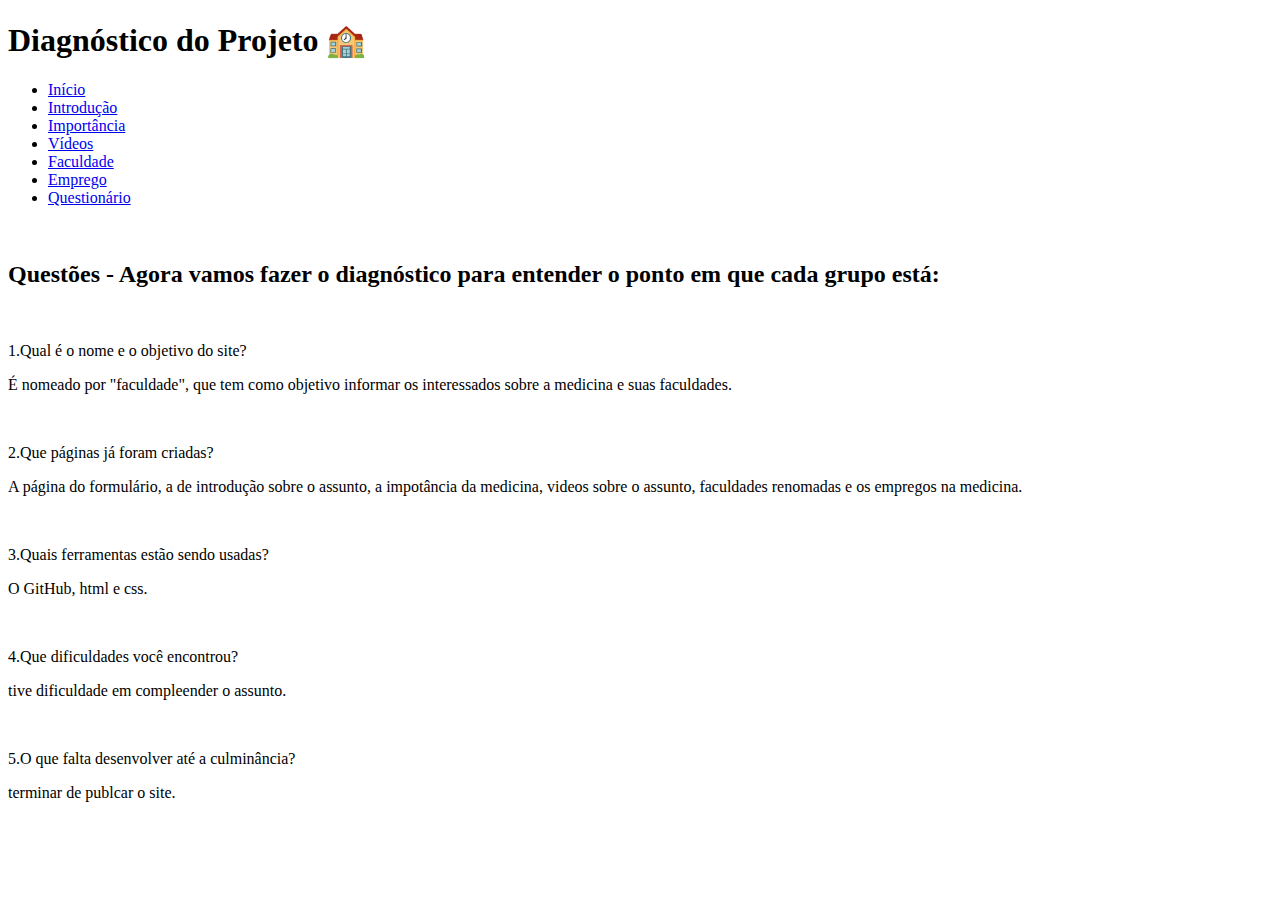
<file: atividade1/index1.html>
<!DOCTYPE html>
<html lang="en">
<head>
    <meta charset="UTF-8">
    <meta name="viewport" content="width=device-width, initial-scale=1.0">
    <title>Projeto-Integrador</title>
</head>
<body>
    <h1>Diagnóstico do Projeto 🏫</h1>

     <nav>
        <ul>
            <li><a href="/0.9/index.html">Início</a></li>
            <li><a href="/01/index.html">Introdução</a></li>
            <li><a href="/02/index.html">Importância</a></li>
            <li><a href="/03/index.html">Vídeos</a></li>
            <li><a href="/04/index.html">Faculdade</a></li>
            <li><a href="/05/index.html">Emprego</a></li>
            <li><a href="/index1.html">Questionário</a></li>
        </ul>
    </nav><br>

    <h2>Questões - Agora vamos fazer o diagnóstico para entender o ponto em que cada grupo está:</h2><br>

    <p>1.Qual é o nome e o objetivo do site?</p>
    <p>É nomeado por "faculdade", que tem como objetivo informar os interessados sobre a medicina e suas faculdades.</p><br>

    <p>2.Que páginas já foram criadas?</p>
    <p>A página do formulário, a de introdução sobre o assunto, a impotância da medicina, videos sobre o assunto, faculdades renomadas e os empregos na medicina.</p><br>

    <p>3.Quais ferramentas estão sendo usadas?</p>
    <p>O GitHub, html e css.</p><br>

    <p>4.Que dificuldades você encontrou?</p>
    <p>tive dificuldade em compleender o assunto.</p><br>

    <p>5.O que falta desenvolver até a culminância?</p>
    <p>terminar de publcar o site.</p><br>
</body>
</html>
</file>
<file: css/style.css>
body{
    background-color: aquamarine ;
    color: aliceblue;
}
h1{
    font-size: 50px;
    color: aliceblue;
    font-size: 70px;
    background-color: rgb(59, 209, 159);
    font-family: Georgia, 'Times New Roman', Times, serif;
}
.content{
    color:  rgb(5, 97, 66);
    font-size: 23px;
}
nav{
    color:  rgb(59, 209, 159);
}
*{
    margin: 0;
    padding: 0;
    box-sizing: border-box;
}
.navbar{
    background-color: brown;
    color: bisque;
}
.navbar ul{
    display: flex;
    gap: 4px;
    list-style: none;
}
header{
    position: relative;
}
header h3{
    position: absolute;
    left: calc(50%);
    transform: translateX(-50%);
}
.indie-flower-regular {
    font-family: "Indie Flower", cursive;
    font-weight: 400;
    font-style: normal;
}
</file>
